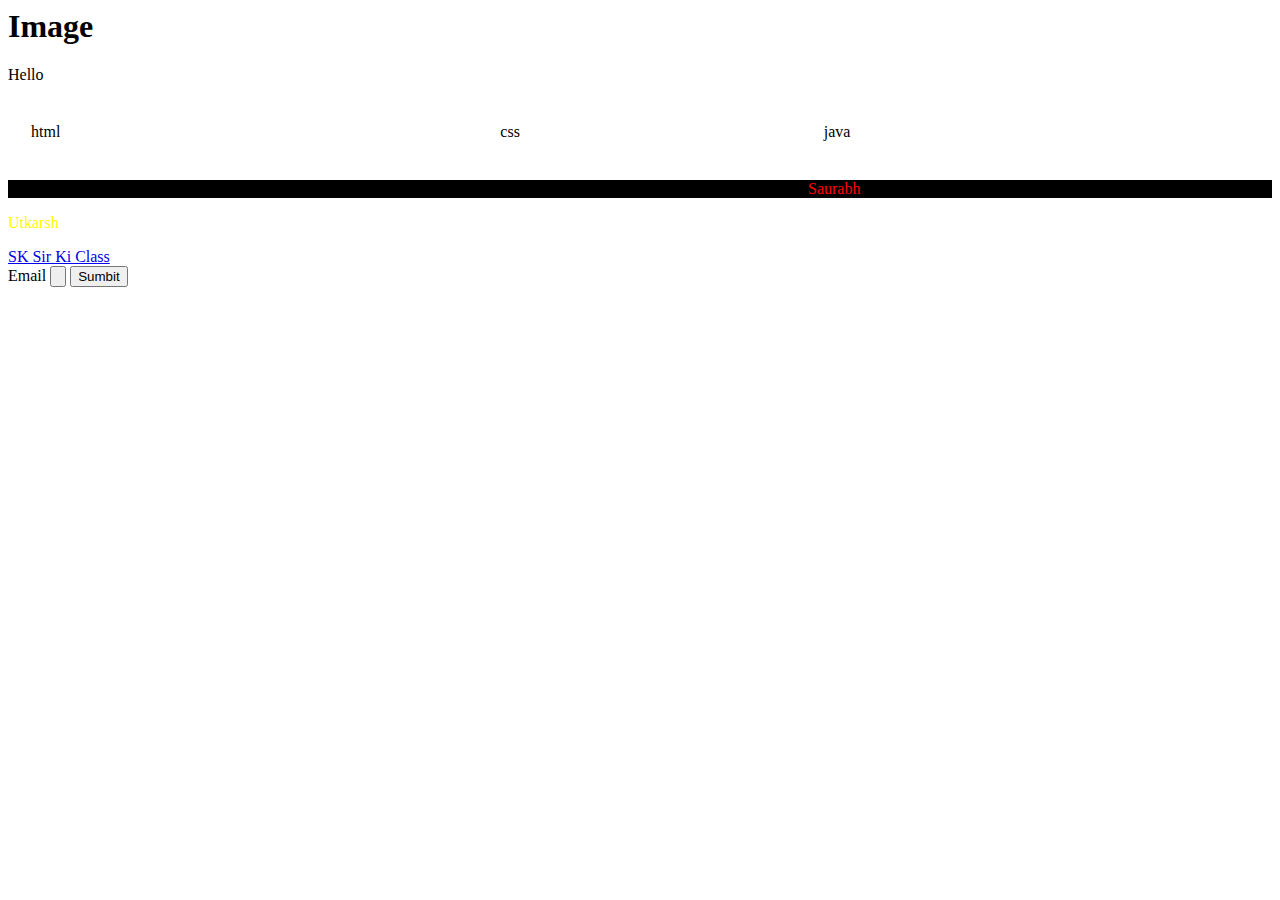
<file: index.html>
<html lang="en">
<head>
    <meta charset="UTF-8">
    <meta http-equiv="X-UA-Compatible" content="IE=edge">
    <meta name="viewport" content="width=device-width, initial-scale=1.0">
    <title>Document</title>
    <link rel="stylesheet" href="index.css">
</head>
<body>
    <h1>Image</h1>
    <!-- <img src="kk.jpeg"alt = ""> -->
   <p>Hello</p>

    <table width = "100%">
        <tr>
               <td>html</td> 
               <td>css</td> 
               <td>java</td> 
        </tr>
    </table>
    <p></p>
    <p Class="first">Saurabh</p>
    <p id="second">Utkarsh</p>
    <a href="https://www.youtube.com/watch?v=bw3z77aeun4">SK Sir Ki Class</a>
    <form action="">
        <label >Email</label>
        <input type="button" name="id">
        <input type="button" value="Sumbit">
    </form>

</body>
</html>
</file>
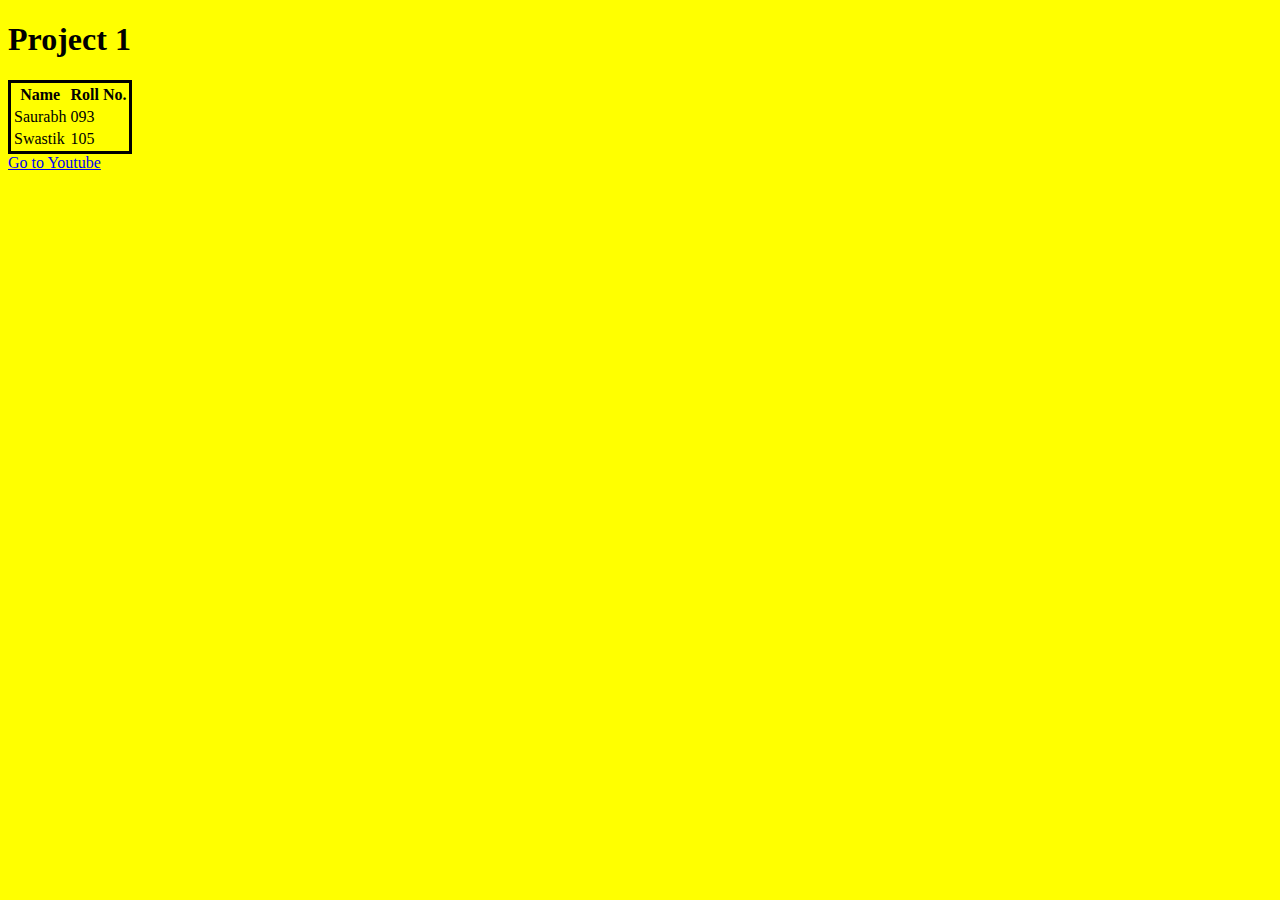
<file: two/prject_1.html>
<!DOCTYPE html>
<html lang="en">
<head>
    <meta charset="UTF-8">
    <meta http-equiv="X-UA-Compatible" content="IE=edge">
    <meta name="viewport" content="width=device-width, initial-scale=1.0">
    <title>Document</title>
    <h1>Project 1</h1>
    <link rel="stylesheet" href="prject_1.css">
</head>
<body>
    <table>
        <tr>
            <th>Name</th>
            <th>Roll No.</th>
        </tr>
        <tr>
            <td>Saurabh</td>
            <td>093</td>
        </tr>
        <tr>
            <td>Swastik</td>
            <td>105</td>
        </tr>
    </table>
    <a href="https://www.youtube.com/">Go to Youtube</a>
</body>
</html>
</file>
<file: index.css>
table{
    padding: 20px;
}
.first{
    color: red;
    background-color: black;
    padding-left: 800px;

}
#second{
    color: yellow;
}
</file>
<file: two/prject_1.css>
body{
    background-color: yellow;
}
table{
    border: solid;
}
</file>
